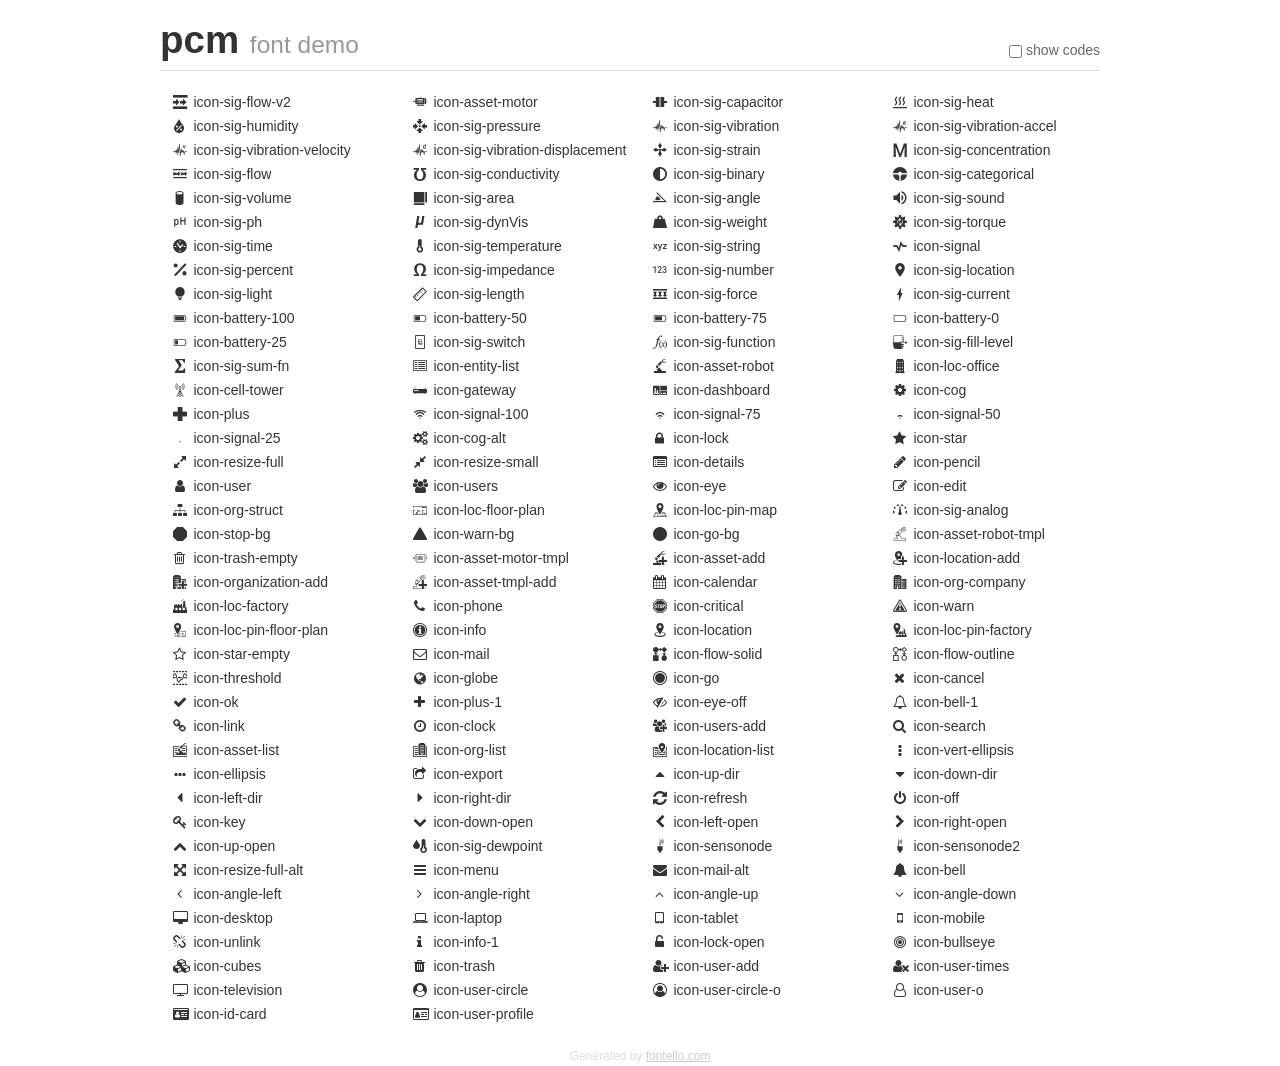
<file: assets/pcm-font/demo.html>
<!DOCTYPE html>
<html>
  <head><!--[if lt IE 9]><script language="javascript" type="text/javascript" src="//html5shim.googlecode.com/svn/trunk/html5.js"></script><![endif]-->
    <meta charset="UTF-8"><style>/*
 * Bootstrap v2.2.1
 *
 * Copyright 2012 Twitter, Inc
 * Licensed under the Apache License v2.0
 * http://www.apache.org/licenses/LICENSE-2.0
 *
 * Designed and built with all the love in the world @twitter by @mdo and @fat.
 */
.clearfix {
  *zoom: 1;
}
.clearfix:before,
.clearfix:after {
  display: table;
  content: "";
  line-height: 0;
}
.clearfix:after {
  clear: both;
}
html {
  font-size: 100%;
  -webkit-text-size-adjust: 100%;
  -ms-text-size-adjust: 100%;
}
a:focus {
  outline: thin dotted #333;
  outline: 5px auto -webkit-focus-ring-color;
  outline-offset: -2px;
}
a:hover,
a:active {
  outline: 0;
}
button,
input,
select,
textarea {
  margin: 0;
  font-size: 100%;
  vertical-align: middle;
}
button,
input {
  *overflow: visible;
  line-height: normal;
}
button::-moz-focus-inner,
input::-moz-focus-inner {
  padding: 0;
  border: 0;
}
body {
  margin: 0;
  font-family: "Helvetica Neue", Helvetica, Arial, sans-serif;
  font-size: 14px;
  line-height: 20px;
  color: #333;
  background-color: #fff;
}
a {
  color: #08c;
  text-decoration: none;
}
a:hover {
  color: #005580;
  text-decoration: underline;
}
.row {
  margin-left: -20px;
  *zoom: 1;
}
.row:before,
.row:after {
  display: table;
  content: "";
  line-height: 0;
}
.row:after {
  clear: both;
}
[class*="span"] {
  float: left;
  min-height: 1px;
  margin-left: 20px;
}
.container,
.navbar-static-top .container,
.navbar-fixed-top .container,
.navbar-fixed-bottom .container {
  width: 940px;
}
.span12 {
  width: 940px;
}
.span11 {
  width: 860px;
}
.span10 {
  width: 780px;
}
.span9 {
  width: 700px;
}
.span8 {
  width: 620px;
}
.span7 {
  width: 540px;
}
.span6 {
  width: 460px;
}
.span5 {
  width: 380px;
}
.span4 {
  width: 300px;
}
.span3 {
  width: 220px;
}
.span2 {
  width: 140px;
}
.span1 {
  width: 60px;
}
[class*="span"].pull-right,
.row-fluid [class*="span"].pull-right {
  float: right;
}
.container {
  margin-right: auto;
  margin-left: auto;
  *zoom: 1;
}
.container:before,
.container:after {
  display: table;
  content: "";
  line-height: 0;
}
.container:after {
  clear: both;
}
p {
  margin: 0 0 10px;
}
.lead {
  margin-bottom: 20px;
  font-size: 21px;
  font-weight: 200;
  line-height: 30px;
}
small {
  font-size: 85%;
}
h1 {
  margin: 10px 0;
  font-family: inherit;
  font-weight: bold;
  line-height: 20px;
  color: inherit;
  text-rendering: optimizelegibility;
}
h1 small {
  font-weight: normal;
  line-height: 1;
  color: #999;
}
h1 {
  line-height: 40px;
}
h1 {
  font-size: 38.5px;
}
h1 small {
  font-size: 24.5px;
}
body {
  margin-top: 90px;
}
.header {
  position: fixed;
  top: 0;
  left: 50%;
  margin-left: -480px;
  background-color: #fff;
  border-bottom: 1px solid #ddd;
  padding-top: 10px;
  z-index: 10;
}
.footer {
  color: #ddd;
  font-size: 12px;
  text-align: center;
  margin-top: 20px;
}
.footer a {
  color: #ccc;
  text-decoration: underline;
}
.the-icons {
  font-size: 14px;
  line-height: 24px;
}
.switch {
  position: absolute;
  right: 0;
  bottom: 10px;
  color: #666;
}
.switch input {
  margin-right: 0.3em;
}
.codesOn .i-name {
  display: none;
}
.codesOn .i-code {
  display: inline;
}
.i-code {
  display: none;
}
@font-face {
      font-family: 'pcm';
      src: url('./font/pcm.eot?38373891');
      src: url('./font/pcm.eot?38373891#iefix') format('embedded-opentype'),
           url('./font/pcm.woff?38373891') format('woff'),
           url('./font/pcm.ttf?38373891') format('truetype'),
           url('./font/pcm.svg?38373891#pcm') format('svg');
      font-weight: normal;
      font-style: normal;
    }
     
     
    .demo-icon
    {
      font-family: "pcm";
      font-style: normal;
      font-weight: normal;
      speak: none;
     
      display: inline-block;
      text-decoration: inherit;
      width: 1em;
      margin-right: .2em;
      text-align: center;
      /* opacity: .8; */
     
      /* For safety - reset parent styles, that can break glyph codes*/
      font-variant: normal;
      text-transform: none;
     
      /* fix buttons height, for twitter bootstrap */
      line-height: 1em;
     
      /* Animation center compensation - margins should be symmetric */
      /* remove if not needed */
      margin-left: .2em;
     
      /* You can be more comfortable with increased icons size */
      /* font-size: 120%; */
     
      /* Font smoothing. That was taken from TWBS */
      -webkit-font-smoothing: antialiased;
      -moz-osx-font-smoothing: grayscale;
     
      /* Uncomment for 3D effect */
      /* text-shadow: 1px 1px 1px rgba(127, 127, 127, 0.3); */
    }
     </style>
    <link rel="stylesheet" href="css/animation.css"><!--[if IE 7]><link rel="stylesheet" href="css/" + font.fontname + "-ie7.css"><![endif]-->
    <script>
      function toggleCodes(on) {
        var obj = document.getElementById('icons');
      
        if (on) {
          obj.className += ' codesOn';
        } else {
          obj.className = obj.className.replace(' codesOn', '');
        }
      }
      
    </script>
  </head>
  <body>
    <div class="container header">
      <h1>pcm <small>font demo</small></h1>
      <label class="switch">
        <input type="checkbox" onclick="toggleCodes(this.checked)">show codes
      </label>
    </div>
    <div class="container" id="icons">
      <div class="row">
        <div class="the-icons span3" title="Code: 0xe800"><i class="demo-icon icon-sig-flow-v2">&#xe800;</i> <span class="i-name">icon-sig-flow-v2</span><span class="i-code">0xe800</span></div>
        <div class="the-icons span3" title="Code: 0xe801"><i class="demo-icon icon-asset-motor">&#xe801;</i> <span class="i-name">icon-asset-motor</span><span class="i-code">0xe801</span></div>
        <div class="the-icons span3" title="Code: 0xe802"><i class="demo-icon icon-sig-capacitor">&#xe802;</i> <span class="i-name">icon-sig-capacitor</span><span class="i-code">0xe802</span></div>
        <div class="the-icons span3" title="Code: 0xe803"><i class="demo-icon icon-sig-heat">&#xe803;</i> <span class="i-name">icon-sig-heat</span><span class="i-code">0xe803</span></div>
      </div>
      <div class="row">
        <div class="the-icons span3" title="Code: 0xe804"><i class="demo-icon icon-sig-humidity">&#xe804;</i> <span class="i-name">icon-sig-humidity</span><span class="i-code">0xe804</span></div>
        <div class="the-icons span3" title="Code: 0xe805"><i class="demo-icon icon-sig-pressure">&#xe805;</i> <span class="i-name">icon-sig-pressure</span><span class="i-code">0xe805</span></div>
        <div class="the-icons span3" title="Code: 0xe806"><i class="demo-icon icon-sig-vibration">&#xe806;</i> <span class="i-name">icon-sig-vibration</span><span class="i-code">0xe806</span></div>
        <div class="the-icons span3" title="Code: 0xe807"><i class="demo-icon icon-sig-vibration-accel">&#xe807;</i> <span class="i-name">icon-sig-vibration-accel</span><span class="i-code">0xe807</span></div>
      </div>
      <div class="row">
        <div class="the-icons span3" title="Code: 0xe808"><i class="demo-icon icon-sig-vibration-velocity">&#xe808;</i> <span class="i-name">icon-sig-vibration-velocity</span><span class="i-code">0xe808</span></div>
        <div class="the-icons span3" title="Code: 0xe809"><i class="demo-icon icon-sig-vibration-displacement">&#xe809;</i> <span class="i-name">icon-sig-vibration-displacement</span><span class="i-code">0xe809</span></div>
        <div class="the-icons span3" title="Code: 0xe80a"><i class="demo-icon icon-sig-strain">&#xe80a;</i> <span class="i-name">icon-sig-strain</span><span class="i-code">0xe80a</span></div>
        <div class="the-icons span3" title="Code: 0xe80b"><i class="demo-icon icon-sig-concentration">&#xe80b;</i> <span class="i-name">icon-sig-concentration</span><span class="i-code">0xe80b</span></div>
      </div>
      <div class="row">
        <div class="the-icons span3" title="Code: 0xe80c"><i class="demo-icon icon-sig-flow">&#xe80c;</i> <span class="i-name">icon-sig-flow</span><span class="i-code">0xe80c</span></div>
        <div class="the-icons span3" title="Code: 0xe80d"><i class="demo-icon icon-sig-conductivity">&#xe80d;</i> <span class="i-name">icon-sig-conductivity</span><span class="i-code">0xe80d</span></div>
        <div class="the-icons span3" title="Code: 0xe80e"><i class="demo-icon icon-sig-binary">&#xe80e;</i> <span class="i-name">icon-sig-binary</span><span class="i-code">0xe80e</span></div>
        <div class="the-icons span3" title="Code: 0xe80f"><i class="demo-icon icon-sig-categorical">&#xe80f;</i> <span class="i-name">icon-sig-categorical</span><span class="i-code">0xe80f</span></div>
      </div>
      <div class="row">
        <div class="the-icons span3" title="Code: 0xe810"><i class="demo-icon icon-sig-volume">&#xe810;</i> <span class="i-name">icon-sig-volume</span><span class="i-code">0xe810</span></div>
        <div class="the-icons span3" title="Code: 0xe811"><i class="demo-icon icon-sig-area">&#xe811;</i> <span class="i-name">icon-sig-area</span><span class="i-code">0xe811</span></div>
        <div class="the-icons span3" title="Code: 0xe812"><i class="demo-icon icon-sig-angle">&#xe812;</i> <span class="i-name">icon-sig-angle</span><span class="i-code">0xe812</span></div>
        <div class="the-icons span3" title="Code: 0xe813"><i class="demo-icon icon-sig-sound">&#xe813;</i> <span class="i-name">icon-sig-sound</span><span class="i-code">0xe813</span></div>
      </div>
      <div class="row">
        <div class="the-icons span3" title="Code: 0xe814"><i class="demo-icon icon-sig-ph">&#xe814;</i> <span class="i-name">icon-sig-ph</span><span class="i-code">0xe814</span></div>
        <div class="the-icons span3" title="Code: 0xe815"><i class="demo-icon icon-sig-dynVis">&#xe815;</i> <span class="i-name">icon-sig-dynVis</span><span class="i-code">0xe815</span></div>
        <div class="the-icons span3" title="Code: 0xe816"><i class="demo-icon icon-sig-weight">&#xe816;</i> <span class="i-name">icon-sig-weight</span><span class="i-code">0xe816</span></div>
        <div class="the-icons span3" title="Code: 0xe817"><i class="demo-icon icon-sig-torque">&#xe817;</i> <span class="i-name">icon-sig-torque</span><span class="i-code">0xe817</span></div>
      </div>
      <div class="row">
        <div class="the-icons span3" title="Code: 0xe818"><i class="demo-icon icon-sig-time">&#xe818;</i> <span class="i-name">icon-sig-time</span><span class="i-code">0xe818</span></div>
        <div class="the-icons span3" title="Code: 0xe819"><i class="demo-icon icon-sig-temperature">&#xe819;</i> <span class="i-name">icon-sig-temperature</span><span class="i-code">0xe819</span></div>
        <div class="the-icons span3" title="Code: 0xe81a"><i class="demo-icon icon-sig-string">&#xe81a;</i> <span class="i-name">icon-sig-string</span><span class="i-code">0xe81a</span></div>
        <div class="the-icons span3" title="Code: 0xe81b"><i class="demo-icon icon-signal">&#xe81b;</i> <span class="i-name">icon-signal</span><span class="i-code">0xe81b</span></div>
      </div>
      <div class="row">
        <div class="the-icons span3" title="Code: 0xe81c"><i class="demo-icon icon-sig-percent">&#xe81c;</i> <span class="i-name">icon-sig-percent</span><span class="i-code">0xe81c</span></div>
        <div class="the-icons span3" title="Code: 0xe81d"><i class="demo-icon icon-sig-impedance">&#xe81d;</i> <span class="i-name">icon-sig-impedance</span><span class="i-code">0xe81d</span></div>
        <div class="the-icons span3" title="Code: 0xe81e"><i class="demo-icon icon-sig-number">&#xe81e;</i> <span class="i-name">icon-sig-number</span><span class="i-code">0xe81e</span></div>
        <div class="the-icons span3" title="Code: 0xe81f"><i class="demo-icon icon-sig-location">&#xe81f;</i> <span class="i-name">icon-sig-location</span><span class="i-code">0xe81f</span></div>
      </div>
      <div class="row">
        <div class="the-icons span3" title="Code: 0xe820"><i class="demo-icon icon-sig-light">&#xe820;</i> <span class="i-name">icon-sig-light</span><span class="i-code">0xe820</span></div>
        <div class="the-icons span3" title="Code: 0xe821"><i class="demo-icon icon-sig-length">&#xe821;</i> <span class="i-name">icon-sig-length</span><span class="i-code">0xe821</span></div>
        <div class="the-icons span3" title="Code: 0xe822"><i class="demo-icon icon-sig-force">&#xe822;</i> <span class="i-name">icon-sig-force</span><span class="i-code">0xe822</span></div>
        <div class="the-icons span3" title="Code: 0xe823"><i class="demo-icon icon-sig-current">&#xe823;</i> <span class="i-name">icon-sig-current</span><span class="i-code">0xe823</span></div>
      </div>
      <div class="row">
        <div class="the-icons span3" title="Code: 0xe824"><i class="demo-icon icon-battery-100">&#xe824;</i> <span class="i-name">icon-battery-100</span><span class="i-code">0xe824</span></div>
        <div class="the-icons span3" title="Code: 0xe825"><i class="demo-icon icon-battery-50">&#xe825;</i> <span class="i-name">icon-battery-50</span><span class="i-code">0xe825</span></div>
        <div class="the-icons span3" title="Code: 0xe826"><i class="demo-icon icon-battery-75">&#xe826;</i> <span class="i-name">icon-battery-75</span><span class="i-code">0xe826</span></div>
        <div class="the-icons span3" title="Code: 0xe827"><i class="demo-icon icon-battery-0">&#xe827;</i> <span class="i-name">icon-battery-0</span><span class="i-code">0xe827</span></div>
      </div>
      <div class="row">
        <div class="the-icons span3" title="Code: 0xe828"><i class="demo-icon icon-battery-25">&#xe828;</i> <span class="i-name">icon-battery-25</span><span class="i-code">0xe828</span></div>
        <div class="the-icons span3" title="Code: 0xe829"><i class="demo-icon icon-sig-switch">&#xe829;</i> <span class="i-name">icon-sig-switch</span><span class="i-code">0xe829</span></div>
        <div class="the-icons span3" title="Code: 0xe82a"><i class="demo-icon icon-sig-function">&#xe82a;</i> <span class="i-name">icon-sig-function</span><span class="i-code">0xe82a</span></div>
        <div class="the-icons span3" title="Code: 0xe82b"><i class="demo-icon icon-sig-fill-level">&#xe82b;</i> <span class="i-name">icon-sig-fill-level</span><span class="i-code">0xe82b</span></div>
      </div>
      <div class="row">
        <div class="the-icons span3" title="Code: 0xe82c"><i class="demo-icon icon-sig-sum-fn">&#xe82c;</i> <span class="i-name">icon-sig-sum-fn</span><span class="i-code">0xe82c</span></div>
        <div class="the-icons span3" title="Code: 0xe82d"><i class="demo-icon icon-entity-list">&#xe82d;</i> <span class="i-name">icon-entity-list</span><span class="i-code">0xe82d</span></div>
        <div class="the-icons span3" title="Code: 0xe82e"><i class="demo-icon icon-asset-robot">&#xe82e;</i> <span class="i-name">icon-asset-robot</span><span class="i-code">0xe82e</span></div>
        <div class="the-icons span3" title="Code: 0xe82f"><i class="demo-icon icon-loc-office">&#xe82f;</i> <span class="i-name">icon-loc-office</span><span class="i-code">0xe82f</span></div>
      </div>
      <div class="row">
        <div class="the-icons span3" title="Code: 0xe830"><i class="demo-icon icon-cell-tower">&#xe830;</i> <span class="i-name">icon-cell-tower</span><span class="i-code">0xe830</span></div>
        <div class="the-icons span3" title="Code: 0xe831"><i class="demo-icon icon-gateway">&#xe831;</i> <span class="i-name">icon-gateway</span><span class="i-code">0xe831</span></div>
        <div class="the-icons span3" title="Code: 0xe832"><i class="demo-icon icon-dashboard">&#xe832;</i> <span class="i-name">icon-dashboard</span><span class="i-code">0xe832</span></div>
        <div class="the-icons span3" title="Code: 0xe833"><i class="demo-icon icon-cog">&#xe833;</i> <span class="i-name">icon-cog</span><span class="i-code">0xe833</span></div>
      </div>
      <div class="row">
        <div class="the-icons span3" title="Code: 0xe834"><i class="demo-icon icon-plus">&#xe834;</i> <span class="i-name">icon-plus</span><span class="i-code">0xe834</span></div>
        <div class="the-icons span3" title="Code: 0xe835"><i class="demo-icon icon-signal-100">&#xe835;</i> <span class="i-name">icon-signal-100</span><span class="i-code">0xe835</span></div>
        <div class="the-icons span3" title="Code: 0xe836"><i class="demo-icon icon-signal-75">&#xe836;</i> <span class="i-name">icon-signal-75</span><span class="i-code">0xe836</span></div>
        <div class="the-icons span3" title="Code: 0xe837"><i class="demo-icon icon-signal-50">&#xe837;</i> <span class="i-name">icon-signal-50</span><span class="i-code">0xe837</span></div>
      </div>
      <div class="row">
        <div class="the-icons span3" title="Code: 0xe838"><i class="demo-icon icon-signal-25">&#xe838;</i> <span class="i-name">icon-signal-25</span><span class="i-code">0xe838</span></div>
        <div class="the-icons span3" title="Code: 0xe839"><i class="demo-icon icon-cog-alt">&#xe839;</i> <span class="i-name">icon-cog-alt</span><span class="i-code">0xe839</span></div>
        <div class="the-icons span3" title="Code: 0xe83a"><i class="demo-icon icon-lock">&#xe83a;</i> <span class="i-name">icon-lock</span><span class="i-code">0xe83a</span></div>
        <div class="the-icons span3" title="Code: 0xe83b"><i class="demo-icon icon-star">&#xe83b;</i> <span class="i-name">icon-star</span><span class="i-code">0xe83b</span></div>
      </div>
      <div class="row">
        <div class="the-icons span3" title="Code: 0xe83c"><i class="demo-icon icon-resize-full">&#xe83c;</i> <span class="i-name">icon-resize-full</span><span class="i-code">0xe83c</span></div>
        <div class="the-icons span3" title="Code: 0xe83d"><i class="demo-icon icon-resize-small">&#xe83d;</i> <span class="i-name">icon-resize-small</span><span class="i-code">0xe83d</span></div>
        <div class="the-icons span3" title="Code: 0xe83e"><i class="demo-icon icon-details">&#xe83e;</i> <span class="i-name">icon-details</span><span class="i-code">0xe83e</span></div>
        <div class="the-icons span3" title="Code: 0xe83f"><i class="demo-icon icon-pencil">&#xe83f;</i> <span class="i-name">icon-pencil</span><span class="i-code">0xe83f</span></div>
      </div>
      <div class="row">
        <div class="the-icons span3" title="Code: 0xe840"><i class="demo-icon icon-user">&#xe840;</i> <span class="i-name">icon-user</span><span class="i-code">0xe840</span></div>
        <div class="the-icons span3" title="Code: 0xe841"><i class="demo-icon icon-users">&#xe841;</i> <span class="i-name">icon-users</span><span class="i-code">0xe841</span></div>
        <div class="the-icons span3" title="Code: 0xe842"><i class="demo-icon icon-eye">&#xe842;</i> <span class="i-name">icon-eye</span><span class="i-code">0xe842</span></div>
        <div class="the-icons span3" title="Code: 0xe843"><i class="demo-icon icon-edit">&#xe843;</i> <span class="i-name">icon-edit</span><span class="i-code">0xe843</span></div>
      </div>
      <div class="row">
        <div class="the-icons span3" title="Code: 0xe844"><i class="demo-icon icon-org-struct">&#xe844;</i> <span class="i-name">icon-org-struct</span><span class="i-code">0xe844</span></div>
        <div class="the-icons span3" title="Code: 0xe845"><i class="demo-icon icon-loc-floor-plan">&#xe845;</i> <span class="i-name">icon-loc-floor-plan</span><span class="i-code">0xe845</span></div>
        <div class="the-icons span3" title="Code: 0xe846"><i class="demo-icon icon-loc-pin-map">&#xe846;</i> <span class="i-name">icon-loc-pin-map</span><span class="i-code">0xe846</span></div>
        <div class="the-icons span3" title="Code: 0xe847"><i class="demo-icon icon-sig-analog">&#xe847;</i> <span class="i-name">icon-sig-analog</span><span class="i-code">0xe847</span></div>
      </div>
      <div class="row">
        <div class="the-icons span3" title="Code: 0xe848"><i class="demo-icon icon-stop-bg">&#xe848;</i> <span class="i-name">icon-stop-bg</span><span class="i-code">0xe848</span></div>
        <div class="the-icons span3" title="Code: 0xe849"><i class="demo-icon icon-warn-bg">&#xe849;</i> <span class="i-name">icon-warn-bg</span><span class="i-code">0xe849</span></div>
        <div class="the-icons span3" title="Code: 0xe84a"><i class="demo-icon icon-go-bg">&#xe84a;</i> <span class="i-name">icon-go-bg</span><span class="i-code">0xe84a</span></div>
        <div class="the-icons span3" title="Code: 0xe84b"><i class="demo-icon icon-asset-robot-tmpl">&#xe84b;</i> <span class="i-name">icon-asset-robot-tmpl</span><span class="i-code">0xe84b</span></div>
      </div>
      <div class="row">
        <div class="the-icons span3" title="Code: 0xe84c"><i class="demo-icon icon-trash-empty">&#xe84c;</i> <span class="i-name">icon-trash-empty</span><span class="i-code">0xe84c</span></div>
        <div class="the-icons span3" title="Code: 0xe84d"><i class="demo-icon icon-asset-motor-tmpl">&#xe84d;</i> <span class="i-name">icon-asset-motor-tmpl</span><span class="i-code">0xe84d</span></div>
        <div class="the-icons span3" title="Code: 0xe84e"><i class="demo-icon icon-asset-add">&#xe84e;</i> <span class="i-name">icon-asset-add</span><span class="i-code">0xe84e</span></div>
        <div class="the-icons span3" title="Code: 0xe84f"><i class="demo-icon icon-location-add">&#xe84f;</i> <span class="i-name">icon-location-add</span><span class="i-code">0xe84f</span></div>
      </div>
      <div class="row">
        <div class="the-icons span3" title="Code: 0xe850"><i class="demo-icon icon-organization-add">&#xe850;</i> <span class="i-name">icon-organization-add</span><span class="i-code">0xe850</span></div>
        <div class="the-icons span3" title="Code: 0xe851"><i class="demo-icon icon-asset-tmpl-add">&#xe851;</i> <span class="i-name">icon-asset-tmpl-add</span><span class="i-code">0xe851</span></div>
        <div class="the-icons span3" title="Code: 0xe852"><i class="demo-icon icon-calendar">&#xe852;</i> <span class="i-name">icon-calendar</span><span class="i-code">0xe852</span></div>
        <div class="the-icons span3" title="Code: 0xe853"><i class="demo-icon icon-org-company">&#xe853;</i> <span class="i-name">icon-org-company</span><span class="i-code">0xe853</span></div>
      </div>
      <div class="row">
        <div class="the-icons span3" title="Code: 0xe854"><i class="demo-icon icon-loc-factory">&#xe854;</i> <span class="i-name">icon-loc-factory</span><span class="i-code">0xe854</span></div>
        <div class="the-icons span3" title="Code: 0xe855"><i class="demo-icon icon-phone">&#xe855;</i> <span class="i-name">icon-phone</span><span class="i-code">0xe855</span></div>
        <div class="the-icons span3" title="Code: 0xe856"><i class="demo-icon icon-critical">&#xe856;</i> <span class="i-name">icon-critical</span><span class="i-code">0xe856</span></div>
        <div class="the-icons span3" title="Code: 0xe857"><i class="demo-icon icon-warn">&#xe857;</i> <span class="i-name">icon-warn</span><span class="i-code">0xe857</span></div>
      </div>
      <div class="row">
        <div class="the-icons span3" title="Code: 0xe858"><i class="demo-icon icon-loc-pin-floor-plan">&#xe858;</i> <span class="i-name">icon-loc-pin-floor-plan</span><span class="i-code">0xe858</span></div>
        <div class="the-icons span3" title="Code: 0xe859"><i class="demo-icon icon-info">&#xe859;</i> <span class="i-name">icon-info</span><span class="i-code">0xe859</span></div>
        <div class="the-icons span3" title="Code: 0xe85a"><i class="demo-icon icon-location">&#xe85a;</i> <span class="i-name">icon-location</span><span class="i-code">0xe85a</span></div>
        <div class="the-icons span3" title="Code: 0xe85b"><i class="demo-icon icon-loc-pin-factory">&#xe85b;</i> <span class="i-name">icon-loc-pin-factory</span><span class="i-code">0xe85b</span></div>
      </div>
      <div class="row">
        <div class="the-icons span3" title="Code: 0xe85c"><i class="demo-icon icon-star-empty">&#xe85c;</i> <span class="i-name">icon-star-empty</span><span class="i-code">0xe85c</span></div>
        <div class="the-icons span3" title="Code: 0xe85d"><i class="demo-icon icon-mail">&#xe85d;</i> <span class="i-name">icon-mail</span><span class="i-code">0xe85d</span></div>
        <div class="the-icons span3" title="Code: 0xe85e"><i class="demo-icon icon-flow-solid">&#xe85e;</i> <span class="i-name">icon-flow-solid</span><span class="i-code">0xe85e</span></div>
        <div class="the-icons span3" title="Code: 0xe85f"><i class="demo-icon icon-flow-outline">&#xe85f;</i> <span class="i-name">icon-flow-outline</span><span class="i-code">0xe85f</span></div>
      </div>
      <div class="row">
        <div class="the-icons span3" title="Code: 0xe860"><i class="demo-icon icon-threshold">&#xe860;</i> <span class="i-name">icon-threshold</span><span class="i-code">0xe860</span></div>
        <div class="the-icons span3" title="Code: 0xe861"><i class="demo-icon icon-globe">&#xe861;</i> <span class="i-name">icon-globe</span><span class="i-code">0xe861</span></div>
        <div class="the-icons span3" title="Code: 0xe862"><i class="demo-icon icon-go">&#xe862;</i> <span class="i-name">icon-go</span><span class="i-code">0xe862</span></div>
        <div class="the-icons span3" title="Code: 0xe863"><i class="demo-icon icon-cancel">&#xe863;</i> <span class="i-name">icon-cancel</span><span class="i-code">0xe863</span></div>
      </div>
      <div class="row">
        <div class="the-icons span3" title="Code: 0xe864"><i class="demo-icon icon-ok">&#xe864;</i> <span class="i-name">icon-ok</span><span class="i-code">0xe864</span></div>
        <div class="the-icons span3" title="Code: 0xe865"><i class="demo-icon icon-plus-1">&#xe865;</i> <span class="i-name">icon-plus-1</span><span class="i-code">0xe865</span></div>
        <div class="the-icons span3" title="Code: 0xe866"><i class="demo-icon icon-eye-off">&#xe866;</i> <span class="i-name">icon-eye-off</span><span class="i-code">0xe866</span></div>
        <div class="the-icons span3" title="Code: 0xe867"><i class="demo-icon icon-bell-1">&#xe867;</i> <span class="i-name">icon-bell-1</span><span class="i-code">0xe867</span></div>
      </div>
      <div class="row">
        <div class="the-icons span3" title="Code: 0xe868"><i class="demo-icon icon-link">&#xe868;</i> <span class="i-name">icon-link</span><span class="i-code">0xe868</span></div>
        <div class="the-icons span3" title="Code: 0xe869"><i class="demo-icon icon-clock">&#xe869;</i> <span class="i-name">icon-clock</span><span class="i-code">0xe869</span></div>
        <div class="the-icons span3" title="Code: 0xe86a"><i class="demo-icon icon-users-add">&#xe86a;</i> <span class="i-name">icon-users-add</span><span class="i-code">0xe86a</span></div>
        <div class="the-icons span3" title="Code: 0xe86b"><i class="demo-icon icon-search">&#xe86b;</i> <span class="i-name">icon-search</span><span class="i-code">0xe86b</span></div>
      </div>
      <div class="row">
        <div class="the-icons span3" title="Code: 0xe86c"><i class="demo-icon icon-asset-list">&#xe86c;</i> <span class="i-name">icon-asset-list</span><span class="i-code">0xe86c</span></div>
        <div class="the-icons span3" title="Code: 0xe86d"><i class="demo-icon icon-org-list">&#xe86d;</i> <span class="i-name">icon-org-list</span><span class="i-code">0xe86d</span></div>
        <div class="the-icons span3" title="Code: 0xe86e"><i class="demo-icon icon-location-list">&#xe86e;</i> <span class="i-name">icon-location-list</span><span class="i-code">0xe86e</span></div>
        <div class="the-icons span3" title="Code: 0xe86f"><i class="demo-icon icon-vert-ellipsis">&#xe86f;</i> <span class="i-name">icon-vert-ellipsis</span><span class="i-code">0xe86f</span></div>
      </div>
      <div class="row">
        <div class="the-icons span3" title="Code: 0xe870"><i class="demo-icon icon-ellipsis">&#xe870;</i> <span class="i-name">icon-ellipsis</span><span class="i-code">0xe870</span></div>
        <div class="the-icons span3" title="Code: 0xe871"><i class="demo-icon icon-export">&#xe871;</i> <span class="i-name">icon-export</span><span class="i-code">0xe871</span></div>
        <div class="the-icons span3" title="Code: 0xe872"><i class="demo-icon icon-up-dir">&#xe872;</i> <span class="i-name">icon-up-dir</span><span class="i-code">0xe872</span></div>
        <div class="the-icons span3" title="Code: 0xe873"><i class="demo-icon icon-down-dir">&#xe873;</i> <span class="i-name">icon-down-dir</span><span class="i-code">0xe873</span></div>
      </div>
      <div class="row">
        <div class="the-icons span3" title="Code: 0xe874"><i class="demo-icon icon-left-dir">&#xe874;</i> <span class="i-name">icon-left-dir</span><span class="i-code">0xe874</span></div>
        <div class="the-icons span3" title="Code: 0xe875"><i class="demo-icon icon-right-dir">&#xe875;</i> <span class="i-name">icon-right-dir</span><span class="i-code">0xe875</span></div>
        <div class="the-icons span3" title="Code: 0xe876"><i class="demo-icon icon-refresh">&#xe876;</i> <span class="i-name">icon-refresh</span><span class="i-code">0xe876</span></div>
        <div class="the-icons span3" title="Code: 0xe877"><i class="demo-icon icon-off">&#xe877;</i> <span class="i-name">icon-off</span><span class="i-code">0xe877</span></div>
      </div>
      <div class="row">
        <div class="the-icons span3" title="Code: 0xe878"><i class="demo-icon icon-key">&#xe878;</i> <span class="i-name">icon-key</span><span class="i-code">0xe878</span></div>
        <div class="the-icons span3" title="Code: 0xe879"><i class="demo-icon icon-down-open">&#xe879;</i> <span class="i-name">icon-down-open</span><span class="i-code">0xe879</span></div>
        <div class="the-icons span3" title="Code: 0xe87a"><i class="demo-icon icon-left-open">&#xe87a;</i> <span class="i-name">icon-left-open</span><span class="i-code">0xe87a</span></div>
        <div class="the-icons span3" title="Code: 0xe87b"><i class="demo-icon icon-right-open">&#xe87b;</i> <span class="i-name">icon-right-open</span><span class="i-code">0xe87b</span></div>
      </div>
      <div class="row">
        <div class="the-icons span3" title="Code: 0xe87c"><i class="demo-icon icon-up-open">&#xe87c;</i> <span class="i-name">icon-up-open</span><span class="i-code">0xe87c</span></div>
        <div class="the-icons span3" title="Code: 0xe886"><i class="demo-icon icon-sig-dewpoint">&#xe886;</i> <span class="i-name">icon-sig-dewpoint</span><span class="i-code">0xe886</span></div>
        <div class="the-icons span3" title="Code: 0xe97d"><i class="demo-icon icon-sensonode">&#xe97d;</i> <span class="i-name">icon-sensonode</span><span class="i-code">0xe97d</span></div>
        <div class="the-icons span3" title="Code: 0xe97e"><i class="demo-icon icon-sensonode2">&#xe97e;</i> <span class="i-name">icon-sensonode2</span><span class="i-code">0xe97e</span></div>
      </div>
      <div class="row">
        <div class="the-icons span3" title="Code: 0xf0b2"><i class="demo-icon icon-resize-full-alt">&#xf0b2;</i> <span class="i-name">icon-resize-full-alt</span><span class="i-code">0xf0b2</span></div>
        <div class="the-icons span3" title="Code: 0xf0c9"><i class="demo-icon icon-menu">&#xf0c9;</i> <span class="i-name">icon-menu</span><span class="i-code">0xf0c9</span></div>
        <div class="the-icons span3" title="Code: 0xf0e0"><i class="demo-icon icon-mail-alt">&#xf0e0;</i> <span class="i-name">icon-mail-alt</span><span class="i-code">0xf0e0</span></div>
        <div class="the-icons span3" title="Code: 0xf0f3"><i class="demo-icon icon-bell">&#xf0f3;</i> <span class="i-name">icon-bell</span><span class="i-code">0xf0f3</span></div>
      </div>
      <div class="row">
        <div class="the-icons span3" title="Code: 0xf104"><i class="demo-icon icon-angle-left">&#xf104;</i> <span class="i-name">icon-angle-left</span><span class="i-code">0xf104</span></div>
        <div class="the-icons span3" title="Code: 0xf105"><i class="demo-icon icon-angle-right">&#xf105;</i> <span class="i-name">icon-angle-right</span><span class="i-code">0xf105</span></div>
        <div class="the-icons span3" title="Code: 0xf106"><i class="demo-icon icon-angle-up">&#xf106;</i> <span class="i-name">icon-angle-up</span><span class="i-code">0xf106</span></div>
        <div class="the-icons span3" title="Code: 0xf107"><i class="demo-icon icon-angle-down">&#xf107;</i> <span class="i-name">icon-angle-down</span><span class="i-code">0xf107</span></div>
      </div>
      <div class="row">
        <div class="the-icons span3" title="Code: 0xf108"><i class="demo-icon icon-desktop">&#xf108;</i> <span class="i-name">icon-desktop</span><span class="i-code">0xf108</span></div>
        <div class="the-icons span3" title="Code: 0xf109"><i class="demo-icon icon-laptop">&#xf109;</i> <span class="i-name">icon-laptop</span><span class="i-code">0xf109</span></div>
        <div class="the-icons span3" title="Code: 0xf10a"><i class="demo-icon icon-tablet">&#xf10a;</i> <span class="i-name">icon-tablet</span><span class="i-code">0xf10a</span></div>
        <div class="the-icons span3" title="Code: 0xf10b"><i class="demo-icon icon-mobile">&#xf10b;</i> <span class="i-name">icon-mobile</span><span class="i-code">0xf10b</span></div>
      </div>
      <div class="row">
        <div class="the-icons span3" title="Code: 0xf127"><i class="demo-icon icon-unlink">&#xf127;</i> <span class="i-name">icon-unlink</span><span class="i-code">0xf127</span></div>
        <div class="the-icons span3" title="Code: 0xf129"><i class="demo-icon icon-info-1">&#xf129;</i> <span class="i-name">icon-info-1</span><span class="i-code">0xf129</span></div>
        <div class="the-icons span3" title="Code: 0xf13e"><i class="demo-icon icon-lock-open">&#xf13e;</i> <span class="i-name">icon-lock-open</span><span class="i-code">0xf13e</span></div>
        <div class="the-icons span3" title="Code: 0xf140"><i class="demo-icon icon-bullseye">&#xf140;</i> <span class="i-name">icon-bullseye</span><span class="i-code">0xf140</span></div>
      </div>
      <div class="row">
        <div class="the-icons span3" title="Code: 0xf1b3"><i class="demo-icon icon-cubes">&#xf1b3;</i> <span class="i-name">icon-cubes</span><span class="i-code">0xf1b3</span></div>
        <div class="the-icons span3" title="Code: 0xf1f8"><i class="demo-icon icon-trash">&#xf1f8;</i> <span class="i-name">icon-trash</span><span class="i-code">0xf1f8</span></div>
        <div class="the-icons span3" title="Code: 0xf234"><i class="demo-icon icon-user-add">&#xf234;</i> <span class="i-name">icon-user-add</span><span class="i-code">0xf234</span></div>
        <div class="the-icons span3" title="Code: 0xf235"><i class="demo-icon icon-user-times">&#xf235;</i> <span class="i-name">icon-user-times</span><span class="i-code">0xf235</span></div>
      </div>
      <div class="row">
        <div class="the-icons span3" title="Code: 0xf26c"><i class="demo-icon icon-television">&#xf26c;</i> <span class="i-name">icon-television</span><span class="i-code">0xf26c</span></div>
        <div class="the-icons span3" title="Code: 0xf2bd"><i class="demo-icon icon-user-circle">&#xf2bd;</i> <span class="i-name">icon-user-circle</span><span class="i-code">0xf2bd</span></div>
        <div class="the-icons span3" title="Code: 0xf2be"><i class="demo-icon icon-user-circle-o">&#xf2be;</i> <span class="i-name">icon-user-circle-o</span><span class="i-code">0xf2be</span></div>
        <div class="the-icons span3" title="Code: 0xf2c0"><i class="demo-icon icon-user-o">&#xf2c0;</i> <span class="i-name">icon-user-o</span><span class="i-code">0xf2c0</span></div>
      </div>
      <div class="row">
        <div class="the-icons span3" title="Code: 0xf2c2"><i class="demo-icon icon-id-card">&#xf2c2;</i> <span class="i-name">icon-id-card</span><span class="i-code">0xf2c2</span></div>
        <div class="the-icons span3" title="Code: 0xf2c3"><i class="demo-icon icon-user-profile">&#xf2c3;</i> <span class="i-name">icon-user-profile</span><span class="i-code">0xf2c3</span></div>
      </div>
    </div>
    <div class="container footer">Generated by <a href="http://fontello.com">fontello.com</a></div>
  </body>
</html>
</file>
<file: assets/pcm-font/css/animation.css>
/*
   Animation example, for spinners
*/
.animate-spin {
  -moz-animation: spin 2s infinite linear;
  -o-animation: spin 2s infinite linear;
  -webkit-animation: spin 2s infinite linear;
  animation: spin 2s infinite linear;
  display: inline-block;
}
@-moz-keyframes spin {
  0% {
    -moz-transform: rotate(0deg);
    -o-transform: rotate(0deg);
    -webkit-transform: rotate(0deg);
    transform: rotate(0deg);
  }

  100% {
    -moz-transform: rotate(359deg);
    -o-transform: rotate(359deg);
    -webkit-transform: rotate(359deg);
    transform: rotate(359deg);
  }
}
@-webkit-keyframes spin {
  0% {
    -moz-transform: rotate(0deg);
    -o-transform: rotate(0deg);
    -webkit-transform: rotate(0deg);
    transform: rotate(0deg);
  }

  100% {
    -moz-transform: rotate(359deg);
    -o-transform: rotate(359deg);
    -webkit-transform: rotate(359deg);
    transform: rotate(359deg);
  }
}
@-o-keyframes spin {
  0% {
    -moz-transform: rotate(0deg);
    -o-transform: rotate(0deg);
    -webkit-transform: rotate(0deg);
    transform: rotate(0deg);
  }

  100% {
    -moz-transform: rotate(359deg);
    -o-transform: rotate(359deg);
    -webkit-transform: rotate(359deg);
    transform: rotate(359deg);
  }
}
@-ms-keyframes spin {
  0% {
    -moz-transform: rotate(0deg);
    -o-transform: rotate(0deg);
    -webkit-transform: rotate(0deg);
    transform: rotate(0deg);
  }

  100% {
    -moz-transform: rotate(359deg);
    -o-transform: rotate(359deg);
    -webkit-transform: rotate(359deg);
    transform: rotate(359deg);
  }
}
@keyframes spin {
  0% {
    -moz-transform: rotate(0deg);
    -o-transform: rotate(0deg);
    -webkit-transform: rotate(0deg);
    transform: rotate(0deg);
  }

  100% {
    -moz-transform: rotate(359deg);
    -o-transform: rotate(359deg);
    -webkit-transform: rotate(359deg);
    transform: rotate(359deg);
  }
}
</file>
